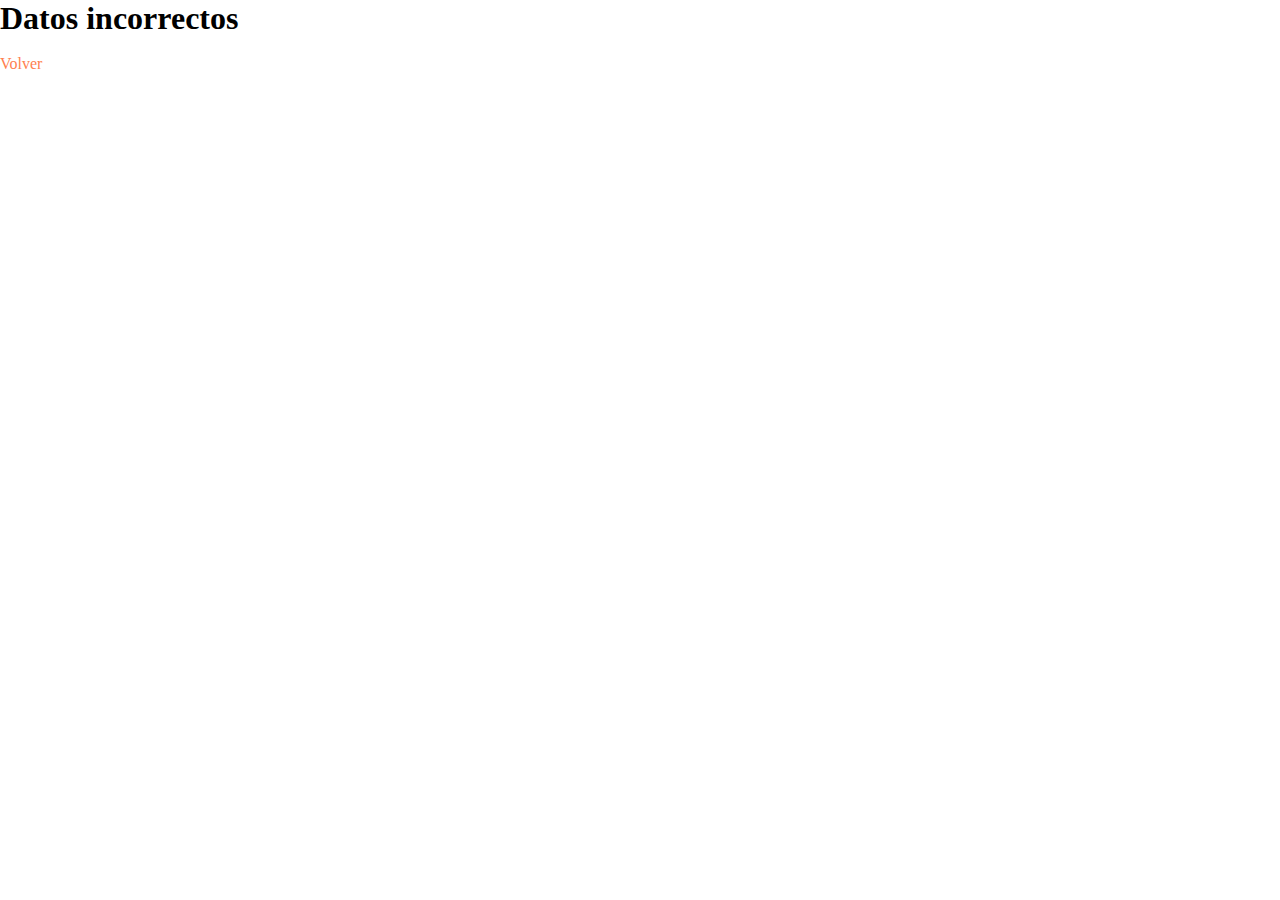
<file: noseconecto.html>
<!DOCTYPE html>
<html lang="en">
    <head>  
        <meta charset="UTF-8">
        <meta name="viewport" content="width=device-width, initial-scale=1.0">

        
        
        
        <link rel="stylesheet" href="https://cdn.jsdelivr.net/npm/bootstrap@4.5.3/dist/css/bootstrap.min.css" integrity="sha384-TX8t27EcRE3e/ihU7zmQxVncDAy5uIKz4rEkgIXeMed4M0jlfIDPvg6uqKI2xXr2" crossorigin="anonymous">
    <!-- Bootstrap CSS -->
    <link href="https://cdn.jsdelivr.net/npm/bootstrap@5.0.0-beta1/dist/css/bootstrap.min.css" rel="stylesheet" integrity="sha384-giJF6kkoqNQ00vy+HMDP7azOuL0xtbfIcaT9wjKHr8RbDVddVHyTfAAsrekwKmP1" crossorigin="anonymous">
      

  <link rel="stylesheet" href="https://cdnjs.cloudflare.com/ajax/libs/animate.css/4.1.1/animate.min.css"/> <!--encontre esta pagina de efectos y me parecio facil de usar y un detallecito interesante-->
    
    <link rel="stylesheet" href="estilo.css">
  

        <title>Nebula Gemas</title>
    </head>
    <body>
        <div class="container">
            <h1>Datos incorrectos</h1>
            <br>
            <p><a href="index.html">Volver</a></p>
        </div>
    </body>

        </html>
</file>
<file: estilo.css>
* { margin: 0; padding: 0; }



#fondoindex {
        -webkit-filter: blur(7px); /* Safari 6.0 - 9.0 */
        filter: blur(7px);
      }

#cardindex{
    font-weight: bold;
    border: none; 
    color: white;
    background-image: url("img/ver.jpg");
    
}

#logoymodal{
  
  display: inline-block; 
   
}

#navenlaces{
   justify-content: center; 
    margin-top: -20px;
}

#logo{
    margin-left: 40px;
    justify-content: flex-start;
}

#navenlacesmodal{
  justify-content: flex-end; 
   
}


#zoomin{
    margin-right: 40px;
    
}
  
 #zoomin:hover {
    transform: scale(1.1); 
    text-decoration: none;
    
}
#enlaces{
    color: coral; 
    font-weight: bold;
}


  #decks{
    width: 95%;
    height: auto;
    margin-left: 40px;
    margin-top: 15px;
    margin-bottom: 10px;
    justify-content: center; 
    
  }

  #titulogema{
    font-size: medium;
  }

  #carrusel{
    margin-left: 80px;
    width: 88%;
    height: auto;
    margin-bottom: 10px;
    justify-content: center; 
    
  }

a{
    color: coral;
    text-decoration-line: none;

}

a:hover{
  text-decoration-line:none;
}

#buscarimput {
  border-color:coral;
  color: coral; 
  background-color: white;
  

  }

#navbarSupportedContent{
  justify-content: flex-end;
}

#botoningresar{

  color: coral;
  border-color: coral;
  margin-right: 20px;
  padding-bottom:10px ;
  
  
}

#botoningresar:hover{
  background-color: coral;
  color: white;

}

#entrarmodal {
  font-size: medium;
  color: coral;
  font-weight: bold;
  border-color:coral;
  background-color: white;
  padding-bottom:10px ;
}

#entrarmodal:hover{
  background-color:coral;
  color:white;
}

#entrarmodalreg {
  font-size: medium;
  color: coral;
  font-weight: bold;
  border-color:coral;
  background-color: white;
  padding-bottom:10px ;
}

#entrarmodalreg:hover{
  background-color:coral;
  color:white;
}

#entrarmodalup {
  font-size: medium;
  color: coral;
  font-weight: bold;
  border-color:coral;
  background-color: white;
  padding-bottom:10px ;
}

#entrarmodalup:hover{
  background-color:coral;
  color:white;
}

#entrarmodaleli {
  font-size: medium;
  color: coral;
  font-weight: bold;
  border-color:coral;
  background-color: white;
  padding-bottom:10px ;
}

#entrarmodaleli:hover{
  background-color:coral;
  color:white;
}

#divadministrador{

justify-content: flex-end;  
  
}

#divadministrador{

  justify-content: flex-end; 
  
}

#divingresar{

  justify-content: flex-end; 
  
}

#administrador{

  
  padding-bottom:10px ;
  justify-content: flex-end;
  
}
  
#navenlacesmodal{
  justify-content: flex-end; 
   
}

#formulario{
  justify-content: center;
  padding:20px;
  margin-bottom: 20px;
  margin-top: 15px;
  margin-left: 250px;
}

#small{
  font-size: smaller;
  color: coral;
  padding-bottom: 2px;

}

#small:hover{
  text-decoration: none;
  color: coral;
  

}

#registro{
  font-size: medium;
  color: coral;
  font-weight: bold;
  border-color:coral;
  background-color: white;
  padding-bottom:10px ;
  text-decoration-line:none;
  justify-content: flex-end;
}

#registro:hover{
  background-color:coral;
  color:white;
  text-decoration-line:none;
}


#botonregistrar{

  color: coral;
  border: 1px;
  border-radius: 60%;
  border-color: coral;
  margin-right: 20px;
  padding-bottom:10px ;
  padding-top:10px;
  padding-right: 20px;
  padding-left: 20px;
  
}
</file>
